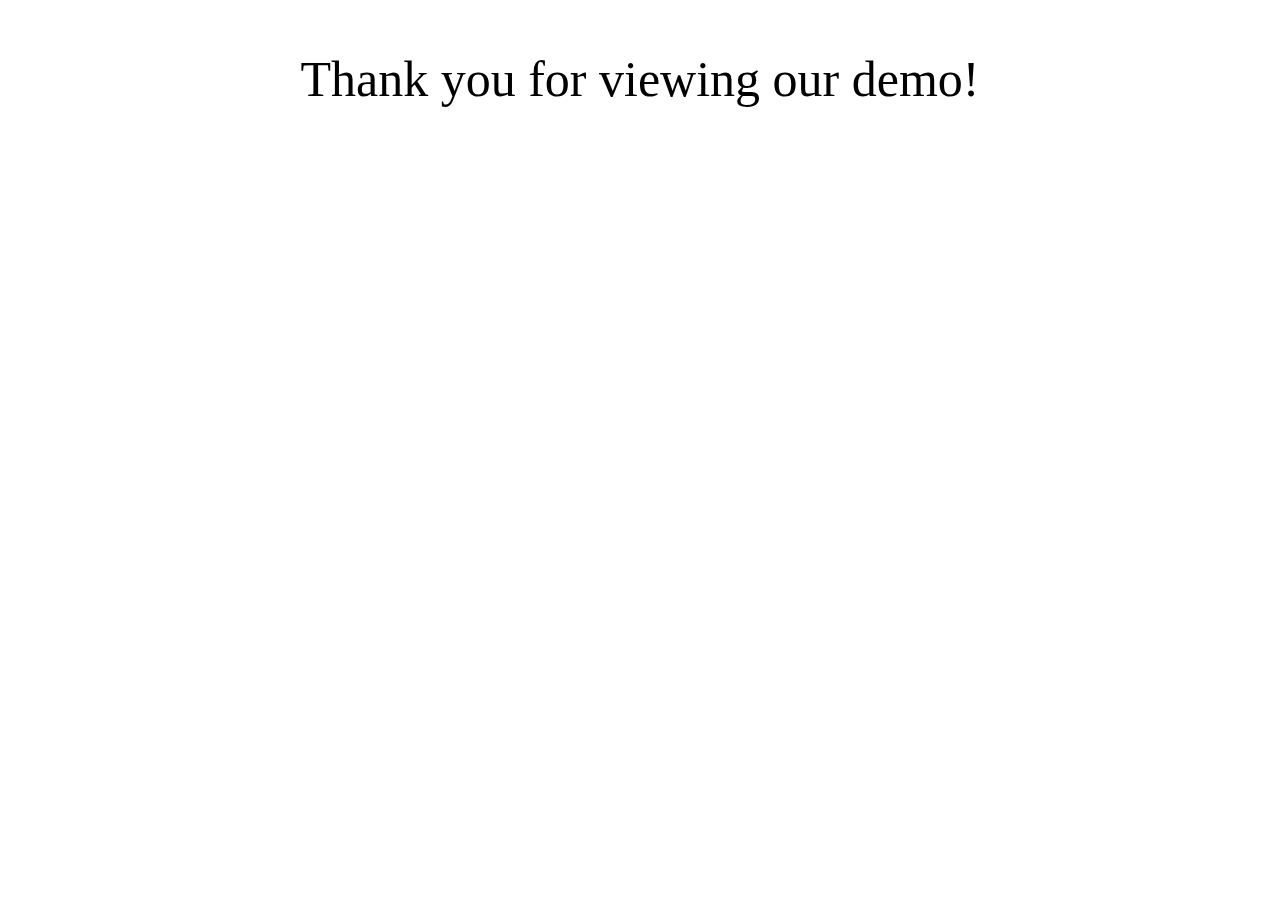
<file: pages/thank you page.html>
<!DOCTYPE html>
<html lang="en">
<head>
    <meta charset="UTF-8">
    <title>Thank you!</title>
</head>
<body>
<p style="font-size: 50px; text-align: center">Thank you for viewing our demo!</p>

</body>
</html>
</file>
